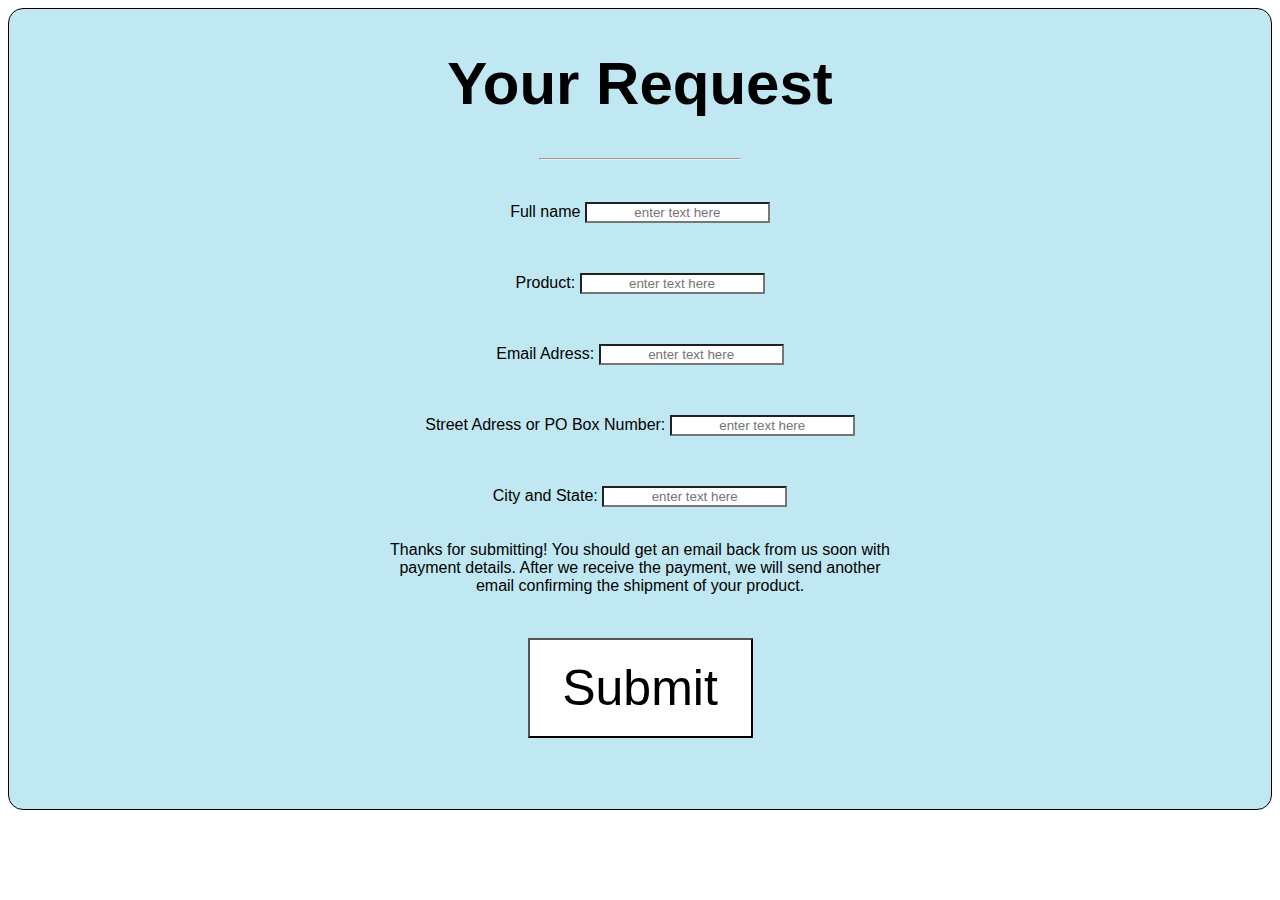
<file: KearaBraceletCompanyForm.html>
<!DOCTYPE html>
<html>
    <head>
        <title>bussingbraceletsform</title>
        <link href="./KearaBraceletCompanyStyle.css" rel="stylesheet">
        <meta chARSET="UFT-8">
        <meta name="description" content="all my projects">
        <meta name="keywords" content="coding, website">
        <meta name="viewport" content="width=device-width, initial-scale=1.0">
        <meta http-equiv="refresh" content="6400">
    </head>
    <body>
        <form action="https://formsubmit.co/palaiakeara@gmail.com" method="POST" style="border: 1px solid black; border-radius: 15px; background-color: hsl(192, 65%, 85%); height: 800px;">
            <h1 style="background-color: hsl(192, 65%, 85%); font-size: 60px;">Your Request</h1>
            <hr style="position: relative; width: 200px;">
            <br>
            <p style="background-color:hsl(192, 65%, 85%);">Full name <input type="text" placeholder="enter text here" name="name" required></p>
            <br>
            <p style="background-color:hsl(192, 65%, 85%);">Product: <input type="text" placeholder="enter text here" name="product" required></p>
            <br>
            <p style="background-color:hsl(192, 65%, 85%);">Email Adress: <input type="email" placeholder="enter text here" name="email" required></p>
            <br>
            <p style="background-color:hsl(192, 65%, 85%);">Street Adress or PO Box Number: <input type="text" placeholder="enter text here" name="address" required></p>
            <br>
            <p style="background-color:hsl(192, 65%, 85%);">City and State: <input type="text" placeholder="enter text here" name="city/state" required></p>
            <br>
            <p style="background-color:hsl(192, 65%, 85%); width: 500px; margin: 0 auto;">Thanks for submitting! You should get an email back from us soon
            with payment details. After we receive the payment, we will send another email confirming the shipment of your product.</p>
            <br>
            <button type="submit" style="position: relative; top: 25px; width: 225px; height: 100px; font-size: 50px; text-align: center;">Submit</button>
        </form>
    </body>
</html>
</file>
<file: KearaBraceletCompanyStyle.css>
*
{
    background-color: white;
    color: black;
    font-family: Verdana, Geneva, Tahoma, sans-serif;
    text-align: center;
}

.links
{
    text-align: center;
    font-size: 25px;
    background-color: hsl(192, 65%, 85%);
}
</file>
